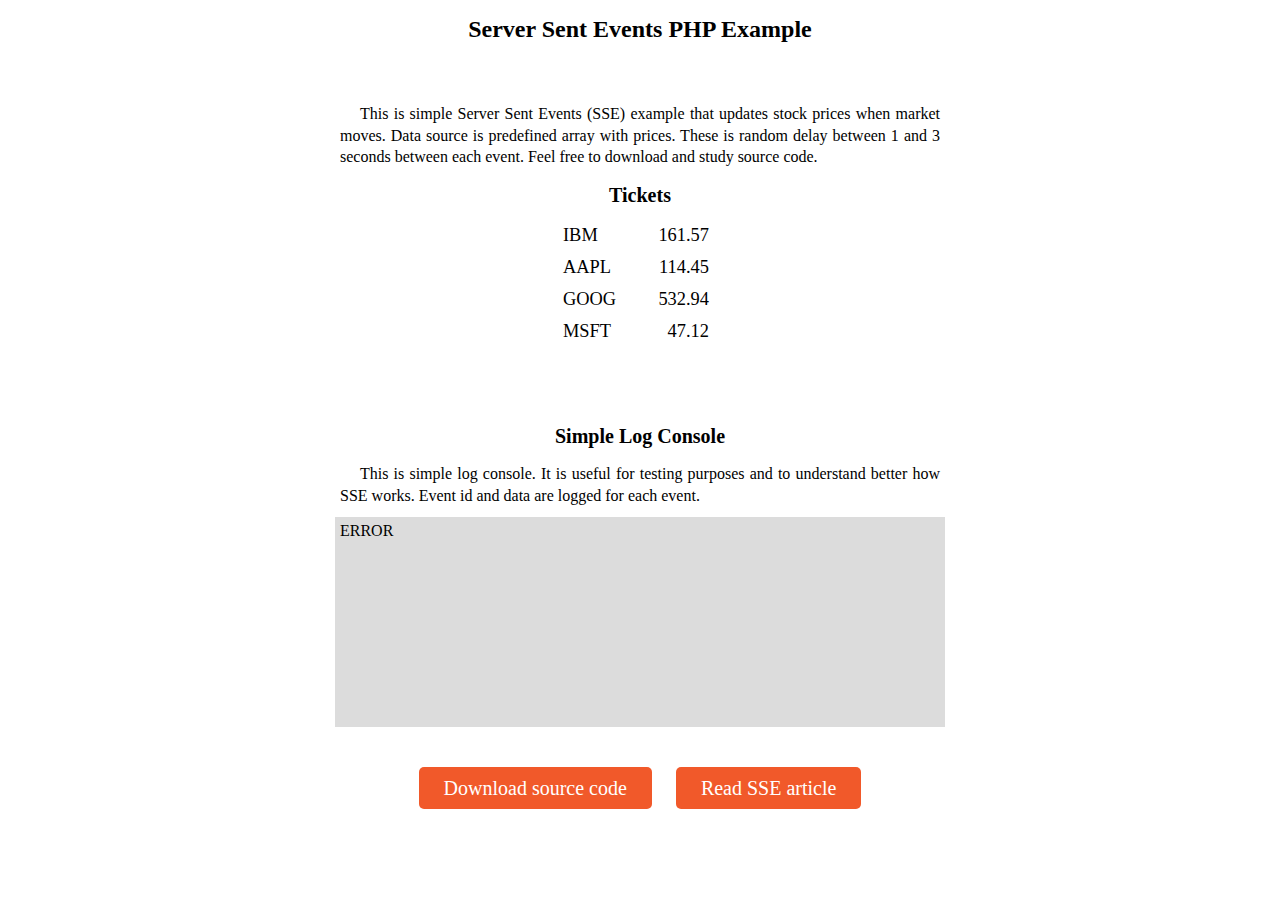
<file: src/main/webapp/indexsse.html>
<!doctype html>
<html>
<head>
	<meta http-equiv="Content-Type" content="text/html; charset=UTF-8"/>
	<title>Server Sent Events PHP Example - Stock Tickets</title>

<style media="screen" type="text/css">

H1 {
	text-align: center;
	font-size: 150%;
	margin-bottom: 60px;
}

H2 {
	text-align: center;
	font-size: 125%;
	margin-bottom: 15px;
}

DIV#tickets {
	margin: 10px auto 80px auto;
}

DIV.ticket {
	margin: 5px auto;
	width: 160px;
	font-size: 115%;
}

DIV.name {
	display: inline-block;
	width: 80px;
	padding: 3px;
}

DIV.price {
	display: inline-block;
	width: 60px;
	padding: 3px;
	text-align: right;
	transition: all 0.2s ease-out;
}

DIV#log {
	margin: 10px auto;
	width: 600px;
	height: 200px;
	background: gainsboro;
	padding: 5px;
	overflow-y: scroll;
}

DIV#notSupported {
	display: none;
	margin: 10px auto;
	text-align: center;
	color: red;
	font-size: 150%;
}

P.hint {
	width: 600px;
	margin: 10px auto;
	text-align: justify;
	text-indent: 20px;
	line-height: 135%;
}

DIV#download {
	margin: 50px auto;
	text-align: center;
}

DIV#download A {
	padding: 10px 25px;
	background: #F1592A;
	color: white;
	text-decoration: none;
	font-size: 20px;
	border-radius: 5px 5px;
}

DIV#download A:hover {
	text-decoration: underline;
	background: #FF592A;
}

</style>

<script type="text/javascript">

	window.onload = function setDataSource() {
		if (!!window.EventSource) {
			var source = new EventSource("stocks.php");

			source.addEventListener("message", function(e) {
				updatePrice(e.data);
				logMessage(e);
			}, false);
			
			source.addEventListener("open", function(e) {
				logMessage("OPENED");
			}, false);

			source.addEventListener("error", function(e) {
				logMessage("ERROR");
				if (e.readyState == EventSource.CLOSED) {
					logMessage("CLOSED");
				}
			}, false);
		} else {
			document.getElementById("notSupported").style.display = "block";
		}
	}

	function updatePrice(data) {
		var ar = data.split(":");
		var ticket = ar[0];
		var price = ar[1];
		var el = document.getElementById("t_" + ticket);
		var oldPrice = el.innerHTML;
		el.innerHTML = price;
		if (parseFloat(oldPrice) < parseFloat(price)) {
			el.style.backgroundColor = "lightgreen";
		} else {
			el.style.backgroundColor = "tomato";
		}
		window.setTimeout(function clearBackground() {
			el.style.backgroundColor = "white";
		}, 500);
	}

	function logMessage(obj) {
		var el = document.getElementById("log");
		if (typeof obj === "string") {
			el.innerHTML += obj + "<br>";
		} else {
			el.innerHTML += obj.lastEventId + " - " + obj.data + "<br>";
		}
		el.scrollTop += 20;
	}

</script>

</head>

<body>

<h1>Server Sent Events PHP Example</h1>

<div id="notSupported">
	Your browser does not support Server Sent Events.
	Please use <a href="https://www.mozilla.org/firefox/new/">Firefox</a>
	or <a href="https://www.google.com/chrome/browser">Google Chrome</a>.
</div>

<p class="hint">
	This is simple Server Sent Events (SSE) example that updates stock prices when market moves.
	Data source is predefined array with prices. These is random delay between 1 and 3 seconds
	between each event. Feel free to download and study source code.
</p>

<h2>Tickets</h2>

<div id="tickets">
	<div class="ticket"><div class="name">IBM</div><div class="price" id="t_IBM">161.57</div></div>
	<div class="ticket"><div class="name">AAPL</div><div class="price" id="t_AAPL">114.45</div></div>
	<div class="ticket"><div class="name">GOOG</div><div class="price" id="t_GOOG">532.94</div></div>
	<div class="ticket"><div class="name">MSFT</div><div class="price" id="t_MSFT">47.12</div></div>
</div>


<h2>Simple Log Console</h2>
<p class="hint">
	This is simple log console. It is useful for testing purposes and to understand better how SSE works.
	Event id and data are logged for each event.
</p>
<div id="log">
</div>

<div id="download">
<a href="/sse/sse_example.tar.gz">Download source code</a>
&nbsp;&nbsp;&nbsp;&nbsp;
<a href="http://www.howopensource.com/2014/12/introduction-to-server-sent-events/">Read SSE article</a>
</div>

</body>
</html>
</file>
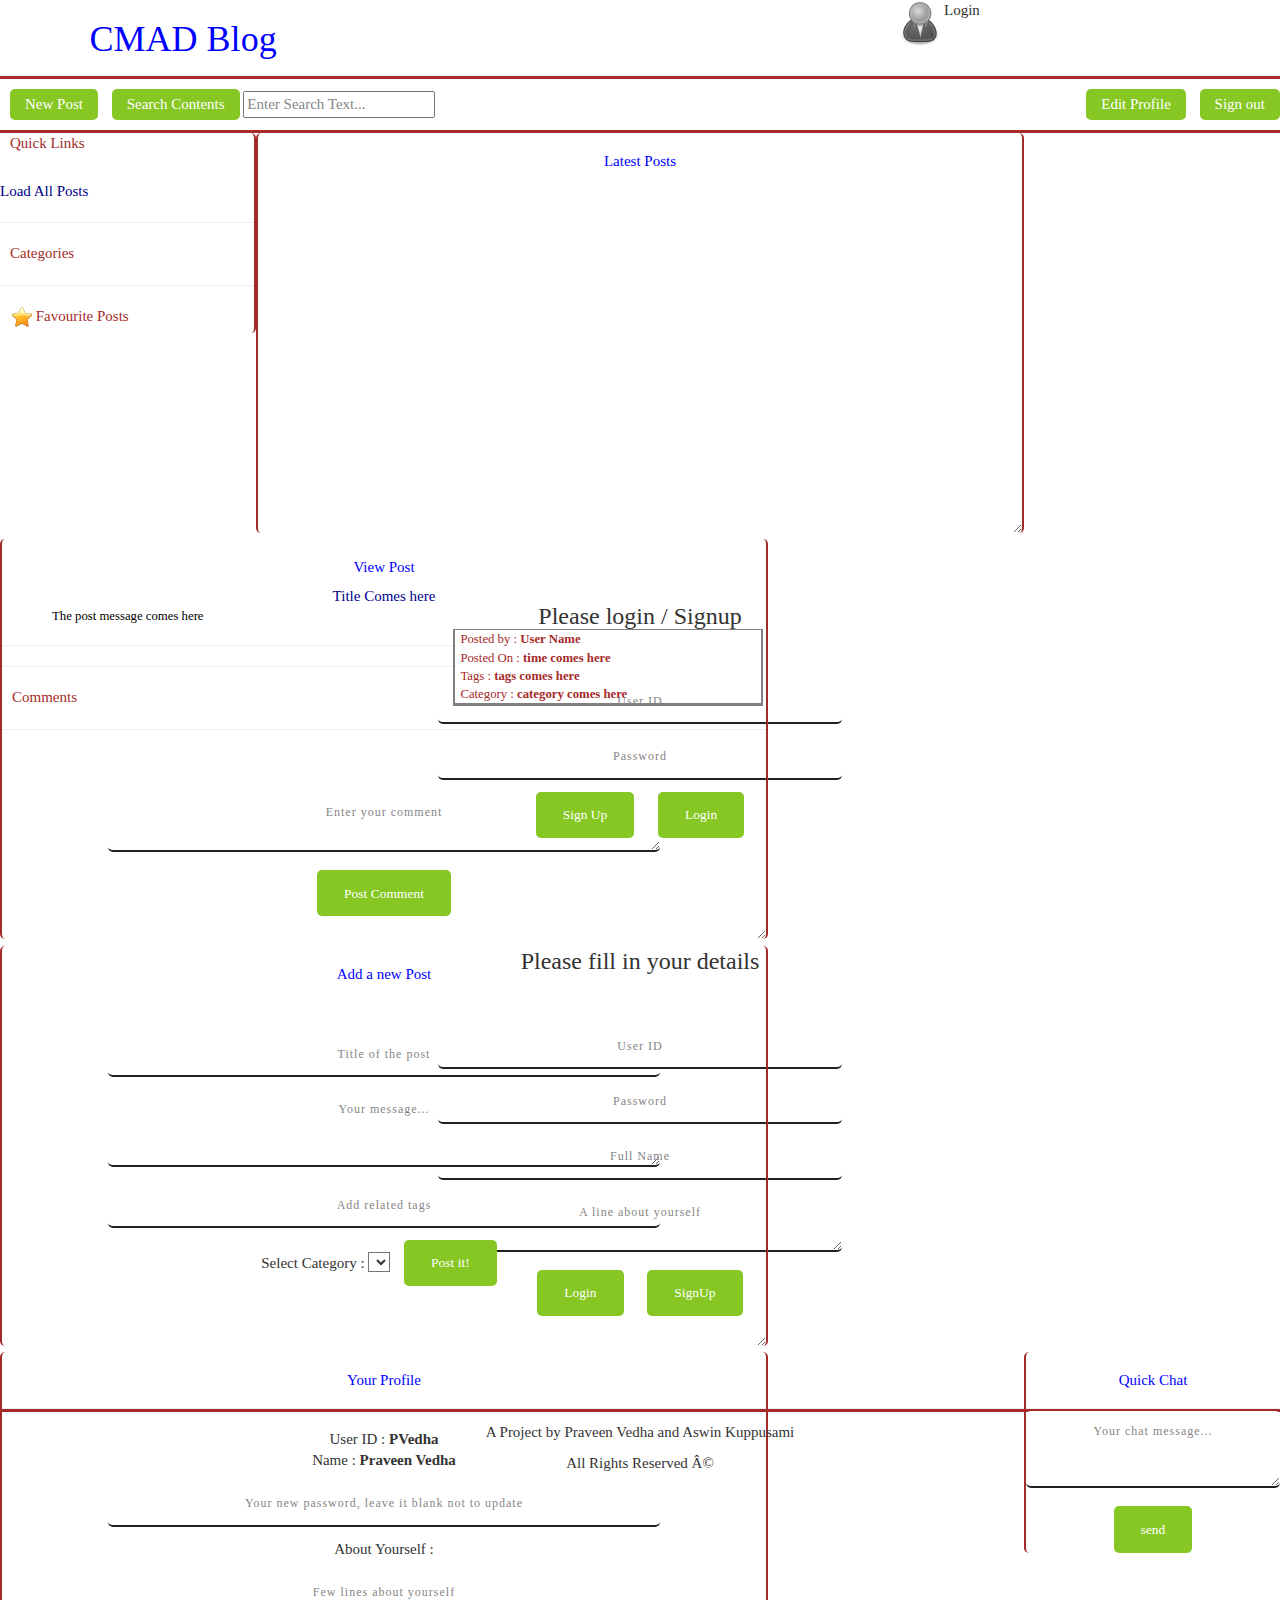
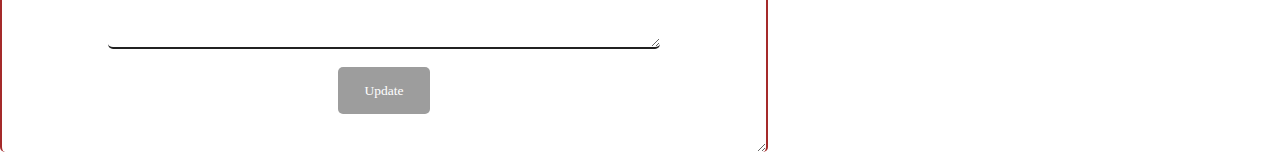
<file: src/main/webapp/indexx.html>
<!DOCTYPE html>
<html>
<head>
<meta charset="ISO-8859-1">
<title>MyBlogSite</title>
<link href="css/bootstrap.css" rel="stylesheet" type="text/css"
	media="all" />
<link rel="stylesheet" href="css/main.css">
<script src="js/jquery-1.11.1.min.js"></script>
<!--<script src="js/bootstrap.js"></script>-->
<script src="js/signing.js"></script>
<script src="js/post.js"></script>
<script type="application/javascript">
	
    jQuery(document).ready(function($) {
        
        console.log("Data from localStorage",localStorage.getItem("userId"));
        
        if(localStorage.getItem("userId") !== null && localStorage.getItem("token")){
            validateSession();
        } else {
            showLoginPage();
        }        
        
    });    

</script>

</head>
<body>
        
	<div class="header-div">
		<div id="title-div" class="title-left-div">
			<h1 class="h1-title">CMAD Blog </h1>
		</div>
		<div id="user-div" class="user-right-div">
            <div id="current-user-icon"><img class="img-grayed" src="img/48px-User_icon_2.svg.png"/></div>
            <div id="user-detail-div" class="user-detail-div">Login</div>
		</div>
	</div>
	<br>

	<!--    mainpage-->
	<div id="mainPage">

		<div id="controlBar" class="controller-bar-div">
            <table width="100%"><tr>
                <td width="70%"><button type="button" id="newPost-button" class="control-button"
				    onclick="showNewPost()">New Post</button>
			         <button type="button" id="search-button" class="control-button"
			             onclick="searchAllPosts()">Search Contents</button>
			         <input type="text" id="search-text" class="search-box"
				        placeholder="Enter Search Text..." />
                </td>
                <td width="30%" align="right" ><button type="button" id="UpdateProfile-button" class="control-button"
				onclick="viewProfile()">Edit Profile</button>
                <button type="button" id="signout-button" class="control-button"
				onclick="signOut()">Sign out</button></td></tr></table>
		</div>
		<div class="center-align-div">
			<div id="shortlinks-div" class="left-div">
                <p class="quicklink-title">Quick Links</p>
				<br>
				<a class='quicklink-links' href='#' onClick=readAllPosts()>Load All Posts</a><hr>
                
				<p class="quicklink-title">Categories</p>
				<div id="category-links"></div><hr>
				<p class="quicklink-title"><img src="img/22xFavourite.png"> Favourite Posts</p>
				<div id="favourite-links"></div>

			</div>
			<div id="post-div" class="center-div">
				<h2>Latest Posts</h2>
				<h4 id="post-info"></h4>
				<div id="post-contents" class="post-contents-div"></div>
			</div>
            <div id="view-post-div" class="center-div">
				<h2>View Post</h2>
                <h4 id="view-post-info"></h4>
                <p id="view-post-title" class="view-post-title">Title Comes here</p>
				<p id="view-post-message" class="post-message">The post message comes here</p>
                <div class="view-post-detail-div">
                    <p id="view-post-by" class="view-post-detail">Posted by : <b>User Name</b> </p>
                    <p id="view-post-time" class="view-post-detail">Posted On : <b>time comes here</b></p>
                    <p id="view-post-tags" class="view-post-detail">Tags : <b>tags comes here</b></p>
                    <p id="view-post-category" class="view-post-detail">Category : <b>category comes here</b></p>
                </div>
                <hr>
                <div id="add-favourite-div"></div>                
                <hr>
                <p class="quicklink-title"> Comments </p>
                <div id="view-post-comments-div"></div>         
                
                
                <hr>
                <form id="post-comment-form" class="signin-form">
                    <textarea id="comment-textarea" placeholder="Enter your comment"></textarea>
                    <button id="post-comment-button" class="btn1">Post Comment</button>
                    <h4 id="new-comment-info"></h4>
                    </form>
                    
                
                <div id="view-post-comments"></div>
			</div>
			<div id="new-post-div" class="center-div">
				<h2>Add a new Post</h2>
				<h4 id="new-post-info"></h4>
				<div id="new-post-contents">

					<form class="signin-form">
						<input type="text" name="new-post-title" class=""
							id="new-post-title" placeholder="Title of the post" />
						<textarea name="new-post-message" id="new-post-message" rows="3"
							placeholder="Your message..."></textarea>
						<input type="text" name="new-post-tags" class=""
							id="new-post-tags" placeholder="Add related tags" /> Select
						Category : <select name="Category" id="new-post-category"
							placeholder="Select Category">
							<!--
              <option value="entertainment">Entertainment</option>
              <option value="news">News</option>
              <option value="technical">Technical</option>
              <option value="generic">Generic</option>
-->
						</select>
						<button type="button" class="btn1" id="newPost-submit-button">Post
							it!</button>
					</form>
				</div>
			</div>
            <div id="user-profile-div" class="center-div">
				<h2>Your Profile</h2>
				<h4 id="user-profile-info"></h4>
				<div id="user-profile-contents">
					<form class="signin-form" id="user-profile-form">
                        <div id="user-profile-fixed" title="Non editable fields">User ID : <b>PVedha</b><br>Name : <b>Praveen Vedha</b></div> 
<!--
						<input type="text" name="view-profile-userId" class=""
							id="view-profile-userId" disabled/>
-->
                        <input type="text" name="view-profile-newPassword" class=""
							id="view-profile-newPassword" placeholder="Your new password, leave it blank not to update" />
                        About Yourself : 
						<textarea name="view-profile-about" id="view-profile-about" rows="3"
							placeholder="Few lines about yourself"></textarea>					
						<button type="button" class="disabled-button" id="user-profile-update" onClick="updateProfile()">Update</button>
					</form>
				</div>
			</div>
			<div id="chat-div" class="right-div">
                 <h2 id="chat-info">Quick Chat</h2>
				<div id="show-chat-div"></div>
				<textarea name="new-chat-message" id="new-chat-message" rows="3"
							placeholder="Your chat message..."></textarea>
				<button type="button" class="btn1" id="newChat-submit-button">send</button>
			</div>
		</div>

	</div>
	<!--    End of mainpage-->

<!--	<hr>-->

	<div id="loginPage">
		<div class="login-div" id="signin-form">
			<h3>Please login / Signup</h3>
			<h4 id="loginMessage" class="green-fine"></h4>
			<form class="signin-form">
				<input type="text" name="userid" class="" id="loginId"
					placeholder="User ID" required
					data-validation-required-message="Please specify your User Id!" />
				<input type="password" name="password" class="" id="loginPassword"
					placeholder="Password" required
					data-validation-required-message="Please give your password" />
				<button class="btn1" type="button" id="showSignUp">Sign Up</button>
				<button class="btn1" type="button" id="login-button">Login</button>
			</form>
		</div>
		<div class="login-div" id="signup-form">
			<h3 id="signup-title">Please fill in your details</h3>
			<h4 id="validUser" class="red-error"></h4>
			<form class="signin-form">
				<input type="text" name="userid" class="" id="userid"
					placeholder="User ID" required
					data-validation-required-message="Please specify your User Id!"
					onKeyUp="validateUser(this.value)" /> <input type="password"
					name="password" class="" id="password" placeholder="Password"
					required
					data-validation-required-message="Please give your password" />
				<!--            <input type="email" name="email" class="email" id="email" placeholder="Email ID" required data-validation-required-message="Please specify your User Id!"/>-->
				<input type="text" name="FullName" class="name" id="username"
					placeholder="Full Name" required
					data-validation-required-message="Please give your password" />
				<textarea name="about" id="about" rows="2"
					placeholder="A line about yourself"></textarea>
				<button type="button" class="btn1" onclick="toggleSignform()">Login</button>
				<button type="button" class="btn1" id="signup-button">SignUp</button>
			</form>
		</div>
       
	</div>
    <br>
    <hr style="height: 3px; margin: 10px 0 10px 0" color=brown>
    <p align='center'>A Project by Praveen Vedha and Aswin Kuppusami</p>
    <p align='center'>All Rights Reserved © </p>
<!--
    <div id="debug-div">
	<button class="btn1" id="trythis-button">TryThis</button>
	<button class="btn1" id="trythis2-button">TryThis2</button>
    <button class="btn1" id="quick-login-debug" onClick='skipLogin()'>Quick login</button>
	<div class="center-div" id="result-div" ></div>
    </div>
-->

</body>
</html>
</file>
<file: src/main/webapp/css/main.css>
body {
/*    background: #e7f4f8;*/
    font-family: "new century schoolbook";
    font-size: 1.5em;
}

.h1-title {
    text-align: left;    
    color: blue;  
   	margin-left: 10%;
}

h2 {
    text-align: center;    
    color: blue;  
    font-size: 1em;    
}

.quicklink-title {
    color: brown;
/*    background: gray;*/
    font-size: 1em;
    text-align: left;
    text-indent: 10px;
    margin: 0 0 5px 0; 
}

.quicklink-links {
    color: darkblue;
    font-size: 1em;
    text-align: left;
/*    text-indent: 40px;*/
/*    margin: 0 0 0 40px;*/
}

.post-title {
    color: darkblue;
    font-size: 1em;
    text-align: left;
/*    text-indent: 50px;*/
    margin: 0 0 0 0;
}

.post-message {
    color: black;
    font-size: 0.85em;
    text-align: justify;
    text-justify: inter-word;
/*    text-indent: 50px;*/
    margin: 0 40px 0 50px;
}

.post-detail {
    color: brown;
    font-size: 0.85em;
    text-align: right;
    margin: 0 40px 0 0;
}
.view-post-title {
    color: darkblue;
    font-size: 1em;
    text-align: center;
    margin: 0 0 0 0;
}

.view-post-detail {
    color: brown;
    font-size: 0.85em;
    text-align: left;
    margin: 0 0 0 5px;
}

.chatMessage {
/*     color: brown; */
    font-size: 0.85em;
    text-align: left;
    margin: 20px 0 0 5px;
}

.chatDetail{
    color: brown;
    font-size: 0.85em;
    text-align: right;
    margin: 0 0 0 0;
}

.post-hr {
    width: 300px;
    height:0.5px; 
    margin: 10px 0 10px 0;
}

.controller-bar-div{
    border-bottom: 3px solid brown;
    border-top: 3px solid brown;
    padding: 10px 0 10px 0;
}
.header-div {
    height: 55px;
}

.title-left-div {
    float: left;
    width: 70%;
    display: inline-block;
    height: inherit;
}

.user-right-div {
    float: right;
    width: 30%;
    display: inline-block;
/*    vertical-align: middle;*/
/*    align-content: center;*/
    height: inherit;
}

.user-detail-div {
    float: left;
/*    width: 30%;*/
/*    display: inline-block;*/
    vertical-align: middle
    height: inherit;
}

.img-grayed{
    filter: grayscale(100%);
    float: left
}

.img-normal{
/*    filter: grayscale(100%);*/
    float: left
}

.inline-div{
    display: inline-block;
}

.red-error {
    font-size: 1em;
    color: red;
}

.green-fine {
    font-size: 1em;
    color: green;
}

.center-align-div{
    align-content: center;
    align-items: center;
    max-height: 400px;
/*    border-bottom: 3px solid brown;*/
    margin-bottom: 20px;
}

.left-div{
    float: left;    
    text-align: left;
    width: 20%;
    max-height: inherit;
    overflow-y: scroll;
    border-right: 2px solid brown;
    overflow-y: scroll;
    border-radius: 5px;
    display: inline-block;
}

.center-div{
    text-align: center;
    width: 60%;
    height: inherit;
    min-height: 400px;   
    max-height: inherit;
    overflow-y: scroll;
    border-right: 2px solid brown;
    border-left: 2px solid brown;
    border-radius: 5px;
    display: inline-block;
    resize: vertical;
}

.right-div{
    float: right;
    text-align: center;
    width: 20%;
/*    height: inherit;*/
    max-height: inherit;
    overflow-y: scroll;
    border-left: 2px solid brown;
    border-radius: 5px;
    display: inline-block;
}

.post-contents-div {
/*    max-height: 200px;*/
}

.view-post-detail-div{
    float: right;
/*    background: #e7f4f8;*/
    text-align: center;
    width: 40%;
    height: auto;
    box-shadow: 0px 1px 0px 2px gray;
    display: inline-block;
    margin: 5px 5px 5px 0;
}

.clear-div { /*do we need this? */
  clear: both;
  height: 1px;
  overflow: hidden;
  font-size: 0pt;
  margin-top: -1px;
}

.login-div{
/*    background: #e7f4f8;*/
/*    background-size: cover;*/
    padding: 2em 2em;
    text-align: center;
    width: 50%;
    margin: 0 auto;
/*    box-shadow: 1px 2px 20px 2px red inset;*/
}

.signin-form {
/*	background: #e7f4f8;*/
    background-size: cover;
    padding: 2em 2em;
    text-align: center;
    width: 80%;
    margin: 0 auto;
}
.signin-form h3 {
    font-size: 2em;
    color: #212121;
    font-weight: 700;
    margin: 1em 0;
    text-transform: uppercase;
}
.signin-form h3 span {
    color: #67e1ff;
}
.signin-form img {
    border-radius: 50%;
}
.login-form {
    margin: 1em 0 2.5em;
}
.signin-form input[type="email"],.signin-form input[type="text"], .signin-form input[type="password"], textarea {
    width: 100%;
    padding: 1em 1em 1em 1em;
    font-size: 0.8em;
    margin: 1em 0;
    outline: none;
    color: #1a07fc;
    border: none;
    border-bottom: 2px solid #212121;
    border-radius: 5px;
    letter-spacing: 1px;
    text-align: center;    
}

.signin-form input[type="email"] {
    background: none;
    display: block;
}
.signin-form input[type="text"] {
    background: none;
    display: block;
}
.signin-form input[type="password"] {
     background: none;
    display: block;
}

.signin-form select {
    background: none;
    width: auto;
/*    display: block;*/
}

.signin-form textarea {
     background: none;
    display: block;
    margin: 1em 0 1.5em;
}

::-webkit-input-placeholder{
	color:#868585 !important;
}
.signin-form input[type="submit"] {
    outline: none;
    padding: 0.9em 0;
    width: 100%;
    text-align: center;
    font-size: 1em;
    margin-top: 1em;
    border: none;
    color: #FFFFFF;
    cursor: pointer;
    background: #86c724;
    box-shadow: 0px 2px 1px rgba(28, 28, 29, 0.42);
	border-radius: 22px;
	
}
.signin-form input[type="submit"]:hover {
    color: #fff;
    background: #212121;
    transition: .5s all;
	-webkit-transition: .5s all;
    -moz-transition: .5s all;
    -o-transition: .5s all;
    -ms-transition: .5s all;
}

button.disabled-button {
	color: #FFFFFF;
    font-size: .9em;
    padding: 1em 2em;
    text-align: center;
    text-decoration: none;
    background: #9d9d9d;
    margin-right: 10px;
    margin-left: 10px;
    border: #467204;
    border-radius: 5px;
    transition: 0.5s all;
    -webkit-transition: 0.5s all;
    -moz-transition: 0.5s all;
    -o-transition: 0.5s all;
    -ms-transition: 0.5s all;
}

button.control-button {
	color: #FFFFFF;
/*     font-size: .9em; */
    padding: 0.3em 1em;
    text-align: center;
    text-decoration: none;
    background: #86c724;
    margin-right: 0px;
    margin-left: 10px;
    border: #467204;
    border-radius: 5px;
    transition: 0.5s all;
    -webkit-transition: 0.5s all;
    -moz-transition: 0.5s all;
    -o-transition: 0.5s all;
    -ms-transition: 0.5s all;
}

button.control-button:hover{
	background:#1f71f5;
	border: #0846a8;
}

button.btn1 {
	color: #FFFFFF;
    font-size: .9em;
    padding: 1em 2em;
    text-align: center;
    text-decoration: none;
    background: #86c724;
    margin-right: 10px;
    margin-left: 10px;
    border: #467204;
    border-radius: 5px;
    transition: 0.5s all;
    -webkit-transition: 0.5s all;
    -moz-transition: 0.5s all;
    -o-transition: 0.5s all;
    -ms-transition: 0.5s all;
}
button.btn1:hover{
	background:#1f71f5;
	border: #0846a8;
}

button.btn1 span {
  cursor: pointer;
  display: inline-block;
  position: relative;
  transition: 0.5s;
}

button.btn1 span:after {
  content: '»';
  position: absolute;
  opacity: 0;
  top: 0;
  right: -20px;
  transition: 0.5s;
}

button.btn1:hover span {
  padding-right: 25px;
}

button.btn1:hover span:after {
  opacity: 1;
  right: 0;
}



/*
.search-box {
    width: 175px;
    height: 30px;
    box-sizing: border-box;
    border: 2px solid #ccc;
    border-radius: 4px;
    font-size: 12px;
    background-color: white;
    background-image: url('../img/search-icon-24x.png');
    background-position: 0px 1px; 
    background-repeat: no-repeat;
    padding: 0px 0px 0px 40px;
    -webkit-transition: width 0.4s ease-in-out;
    transition: width 0.4s ease-in-out;
}

.search-box:focus {
    width: 250px;
}*/
</file>
